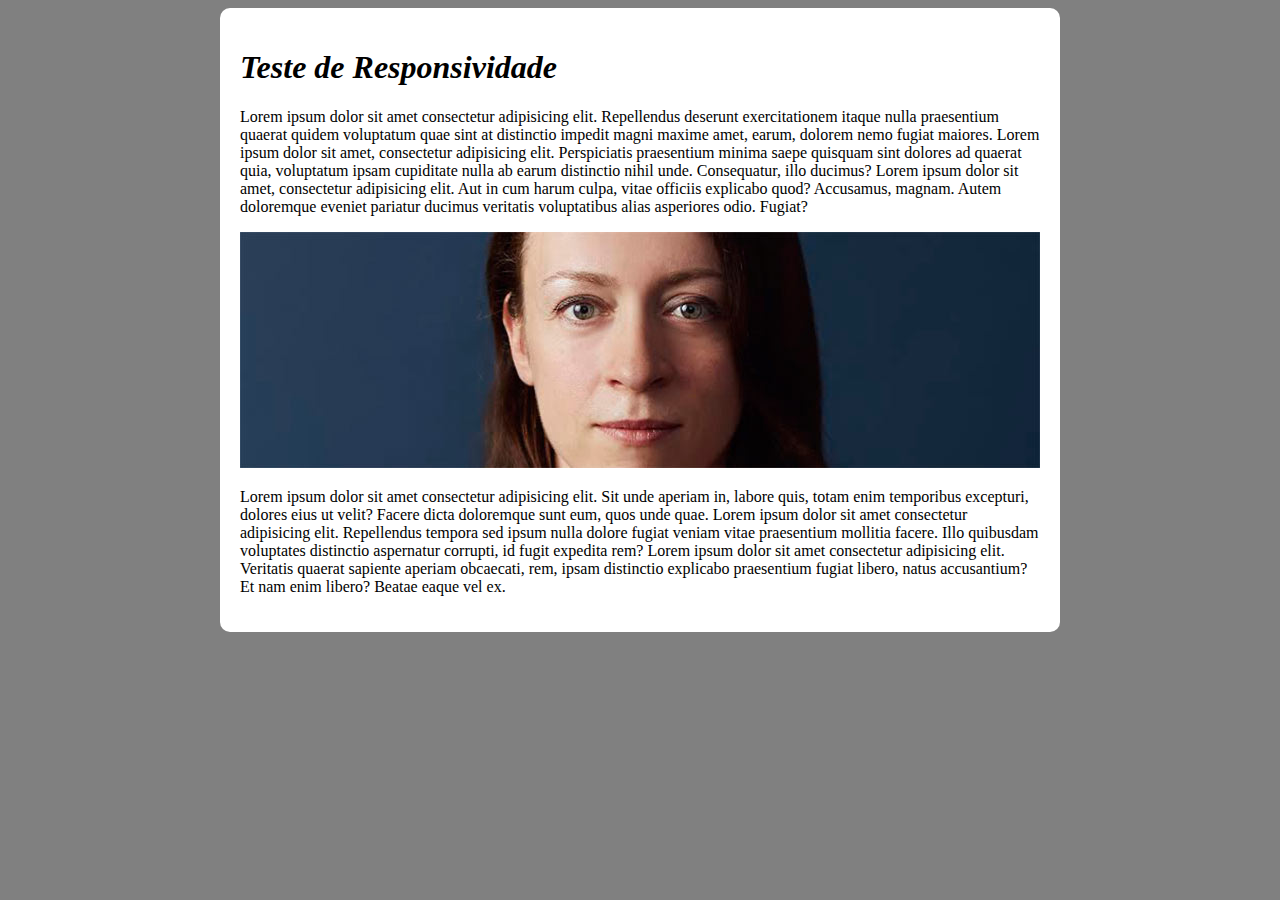
<file: index.html>
<!DOCTYPE html>
<html lang="pt-br">
<head>
    <meta charset="UTF-8">
    <meta http-equiv="X-UA-Compatible" content="IE=edge">
    <meta name="viewport" content="width=device-width, initial-scale=1.0">
    <title>Responsividade</title>
    <style>
        body{
            background-color: gray;
        }

        main{
            background-color: white;
            padding: 20px;
            border-radius: 10px;

            min-width: 320px;
            max-width: 800px;
            margin: auto;
        }
        h1{
            font-style: italic;
            font-weight: ;
        }
        img{
            width: 100%;
        }
    </style>
</head>
<body>
    <main>
        <h1>Teste de Responsividade</h1>
        <p>Lorem ipsum dolor sit amet consectetur adipisicing elit. Repellendus deserunt exercitationem itaque nulla praesentium quaerat quidem voluptatum quae sint at distinctio impedit magni maxime amet, earum, dolorem nemo fugiat maiores. Lorem ipsum dolor sit amet, consectetur adipisicing elit. Perspiciatis praesentium minima saepe quisquam sint dolores ad quaerat quia, voluptatum ipsam cupiditate nulla ab earum distinctio nihil unde. Consequatur, illo ducimus? Lorem ipsum dolor sit amet, consectetur adipisicing elit. Aut in cum harum culpa, vitae officiis explicabo quod? Accusamus, magnam. Autem doloremque eveniet pariatur ducimus veritatis voluptatibus alias asperiores odio. Fugiat?</p>
        <picture>
            <source media="(max-width: 667px)" srcset="pacote-projeto-d010/imagens/irina-blok-pq.jpg">
            <img src="pacote-projeto-d010/imagens/irina-blok.jpg" alt="">
        </picture>
        <p>Lorem ipsum dolor sit amet consectetur adipisicing elit. Sit unde aperiam in, labore quis, totam enim temporibus excepturi, dolores eius ut velit? Facere dicta doloremque sunt eum, quos unde quae. Lorem ipsum dolor sit amet consectetur adipisicing elit. Repellendus tempora sed ipsum nulla dolore fugiat veniam vitae praesentium mollitia facere. Illo quibusdam voluptates distinctio aspernatur corrupti, id fugit expedita rem? Lorem ipsum dolor sit amet consectetur adipisicing elit. Veritatis quaerat sapiente aperiam obcaecati, rem, ipsam distinctio explicabo praesentium fugiat libero, natus accusantium? Et nam enim libero? Beatae eaque vel ex.</p>
    </main>
</body>
</html>
</file>
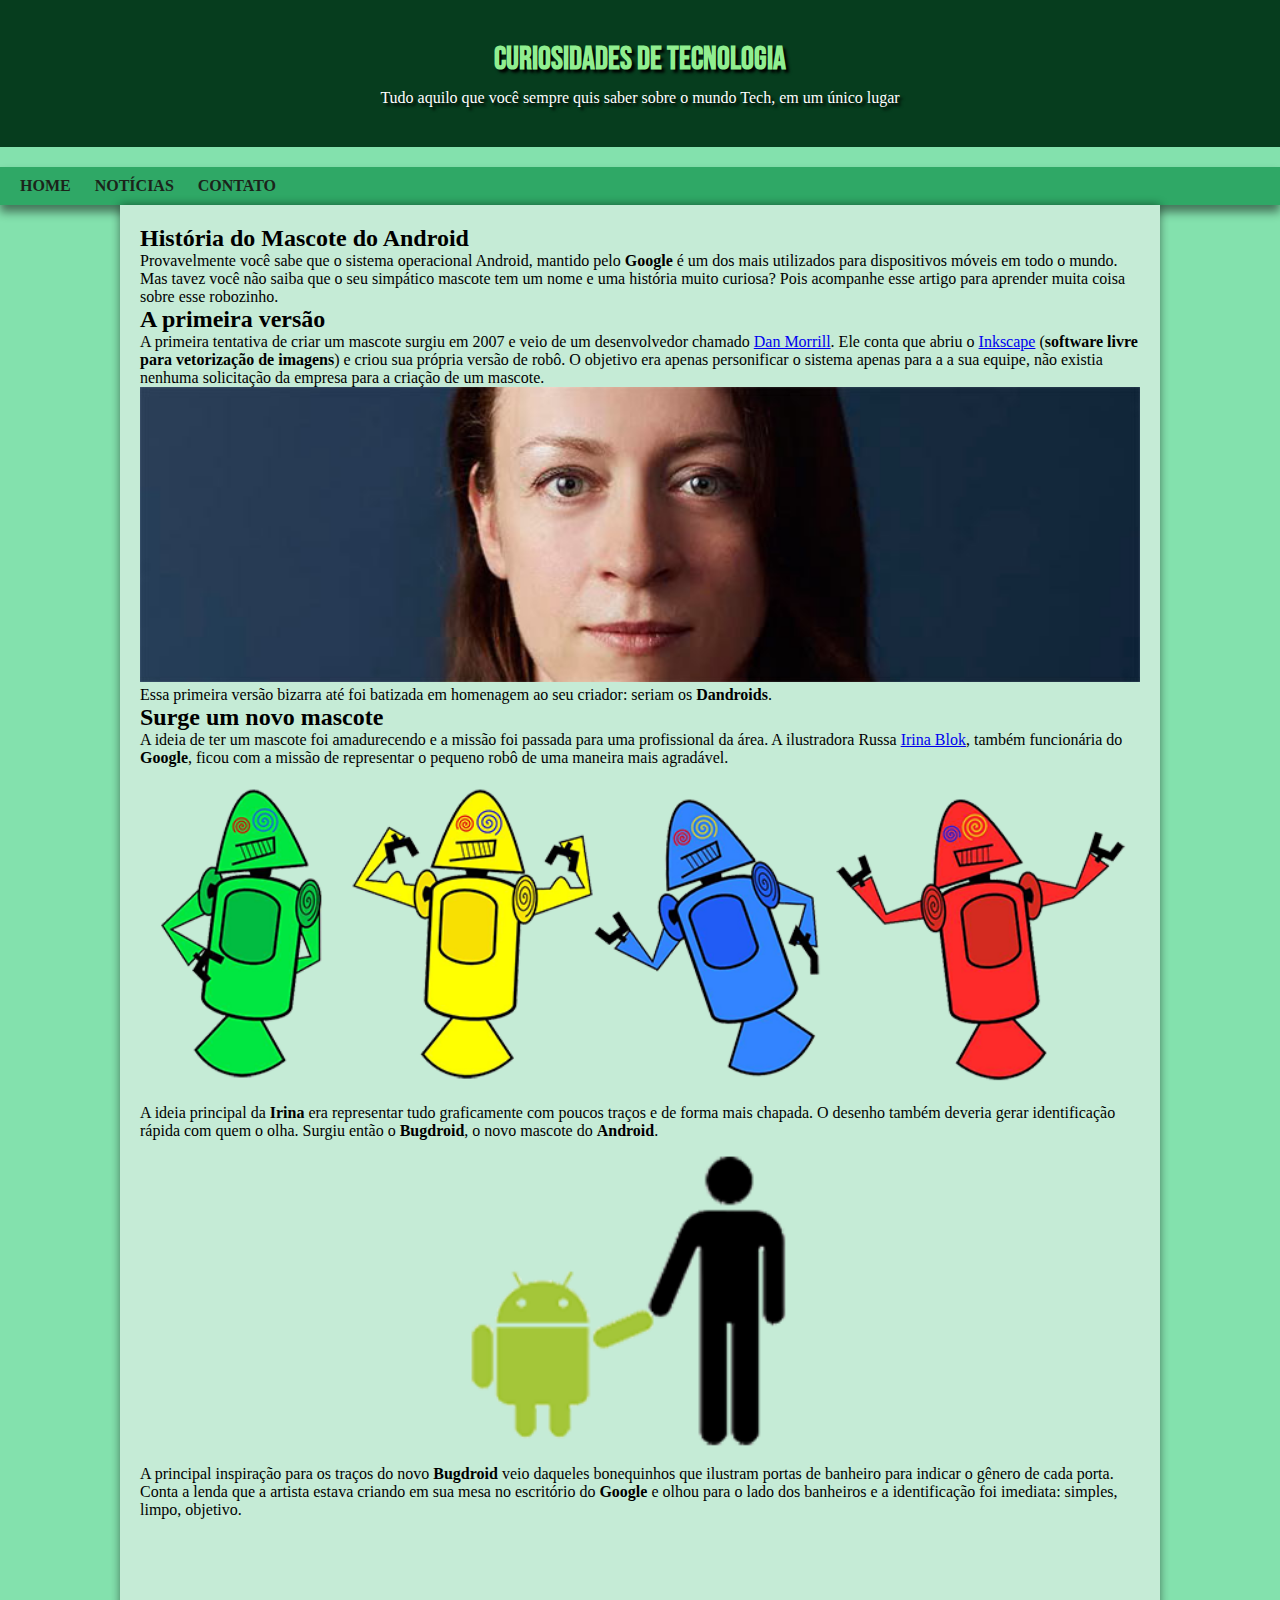
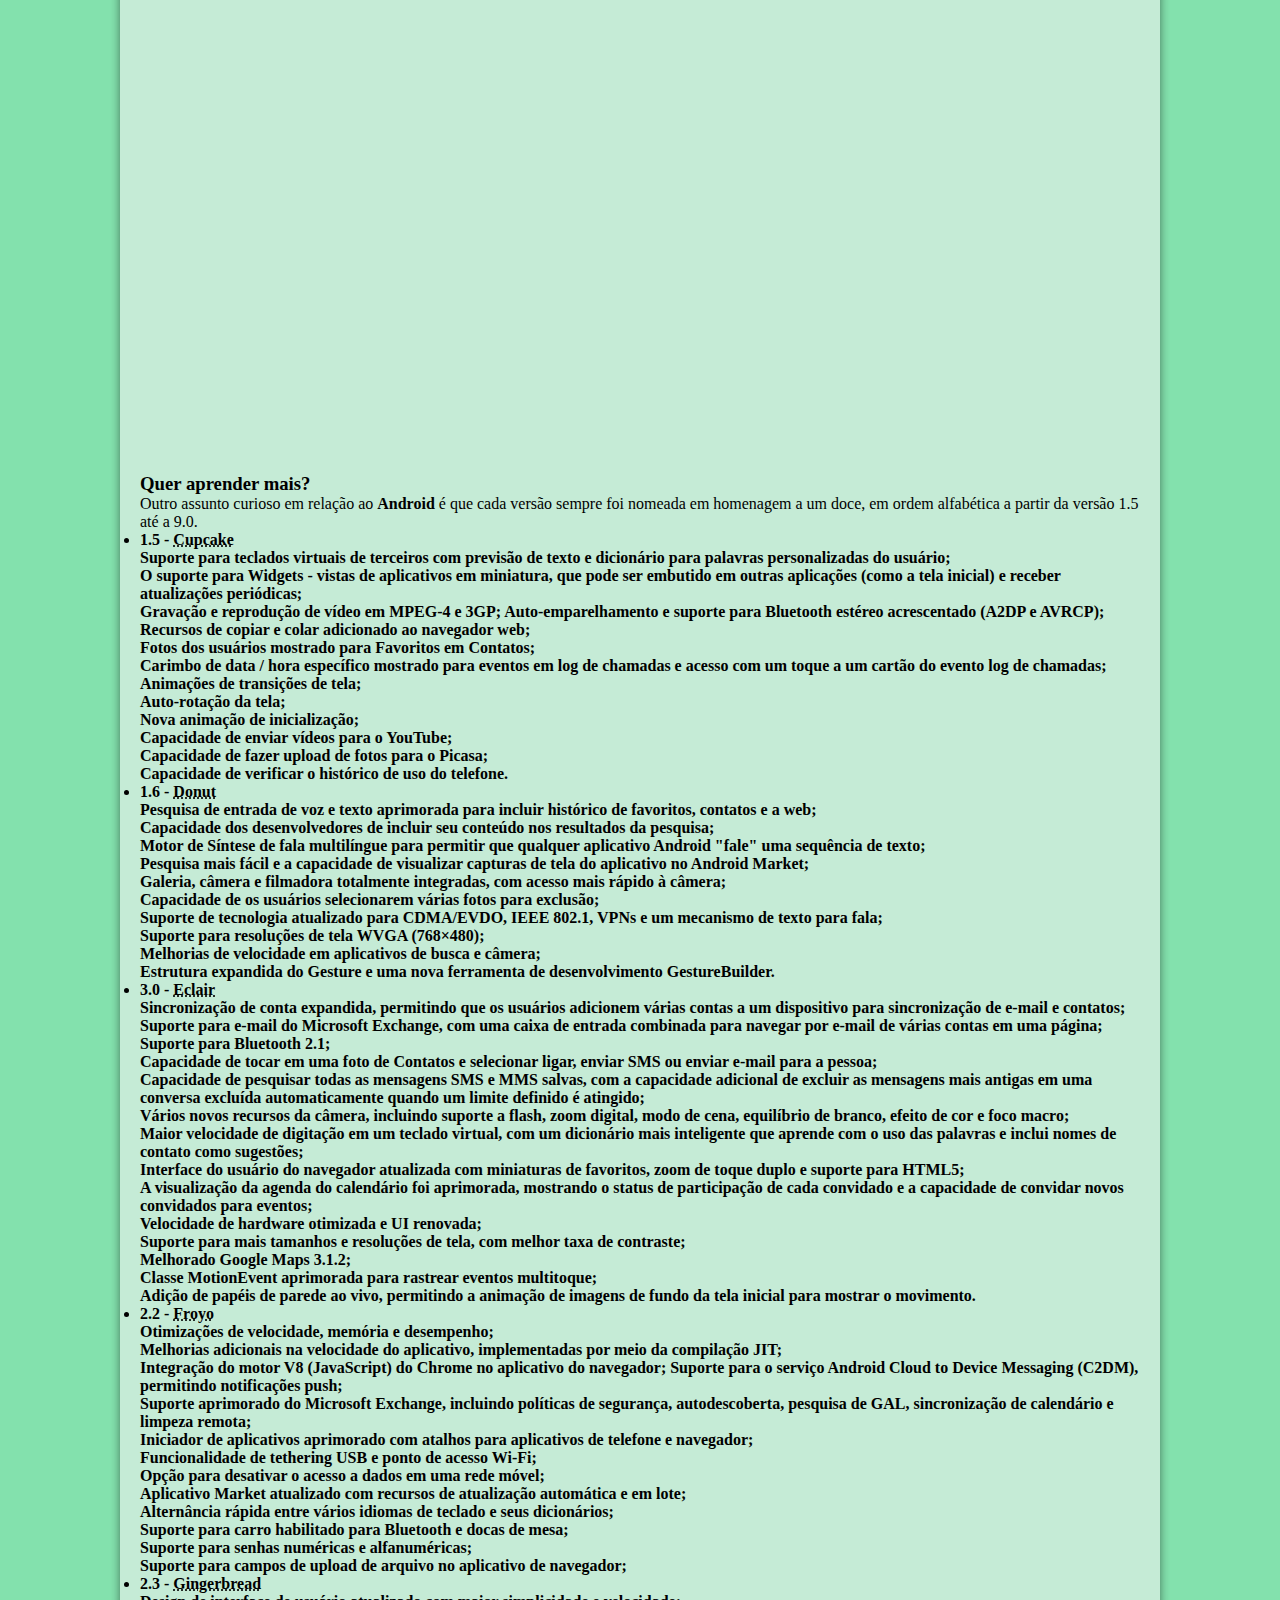
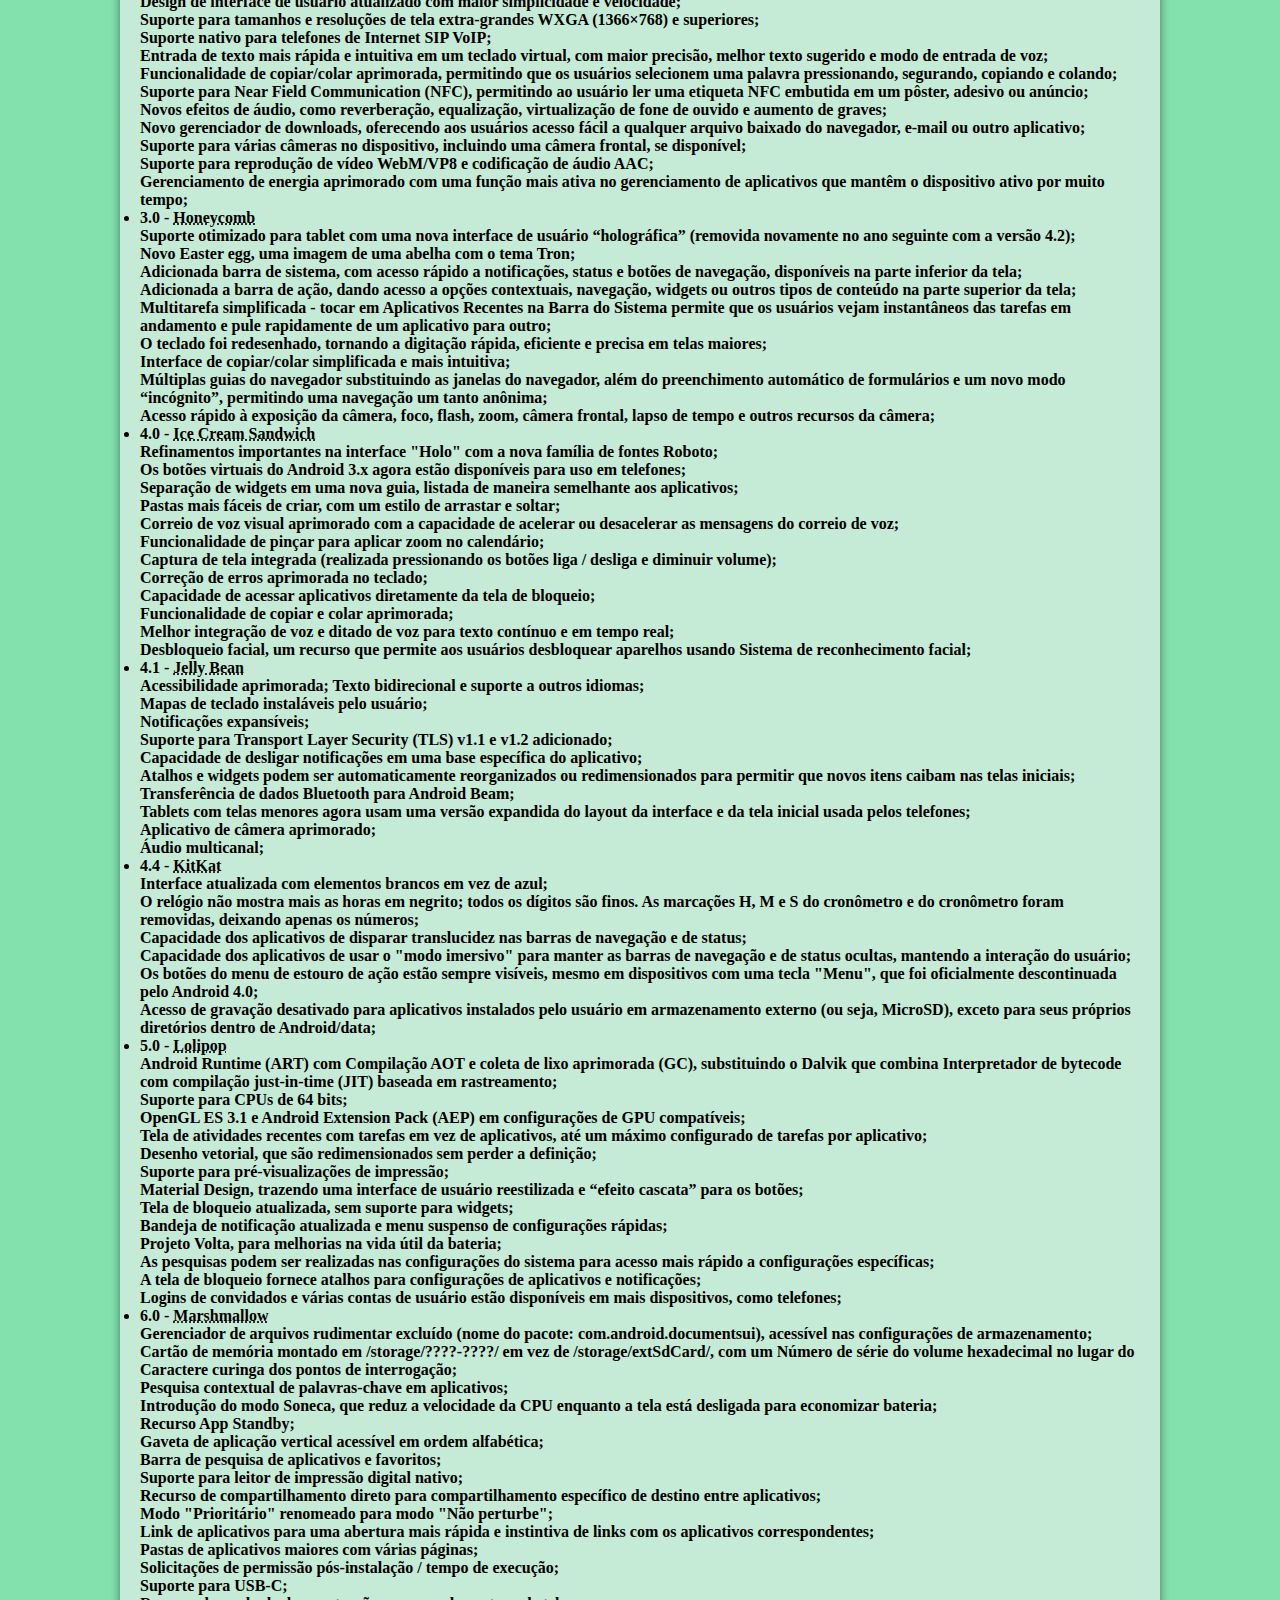
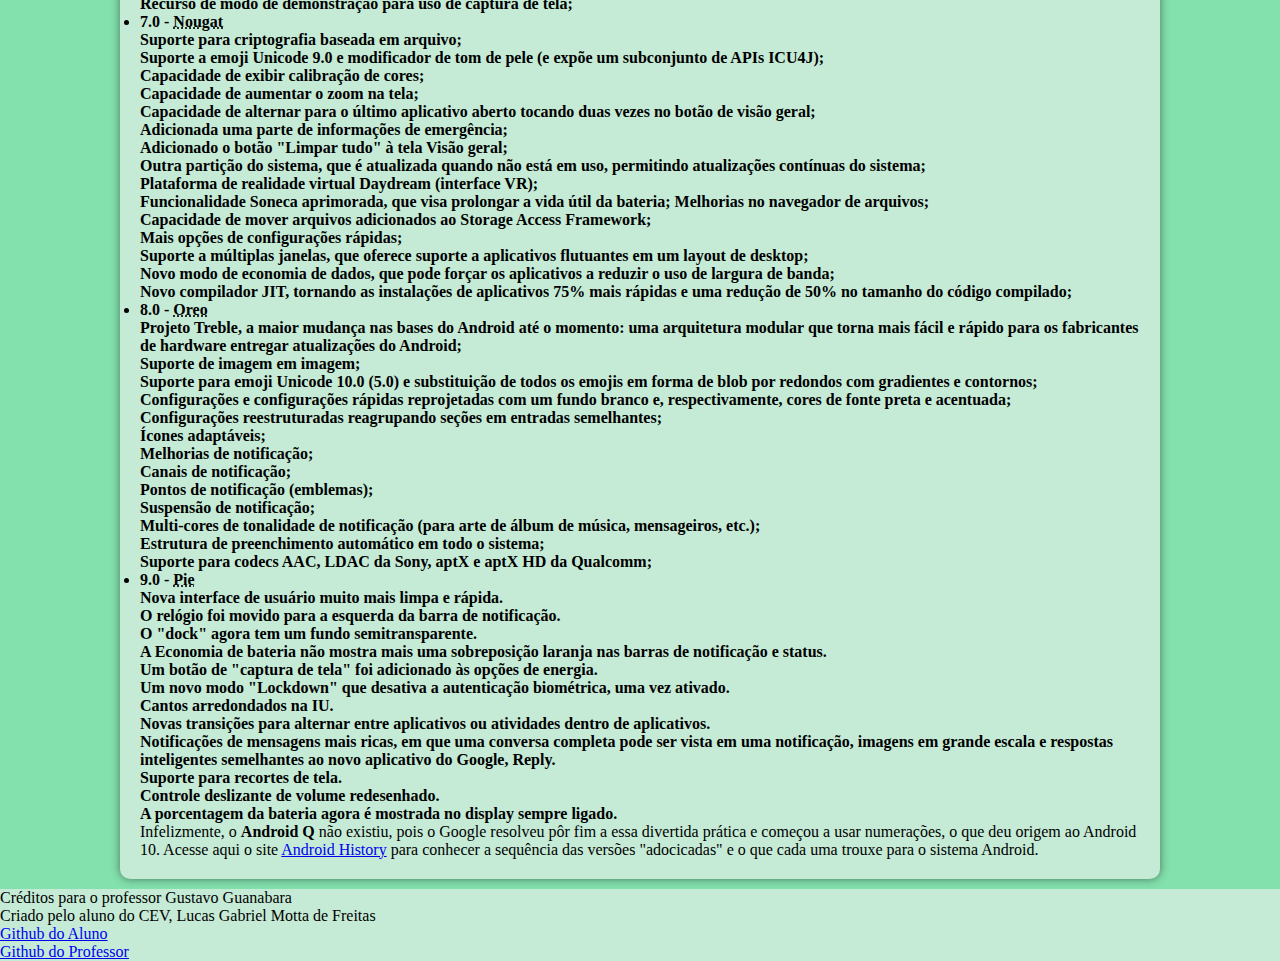
<file: pacote-projeto-d010/index.html>
<!DOCTYPE html>
<html lang="en">
<head>
    <meta charset="UTF-8">
    <meta http-equiv="X-UA-Compatible" content="IE=edge">
    <meta name="viewport" content="width=device-width, initial-scale=1.0">
    <link rel="shortcut icon" href="imagens/favicon.ico" type="image/x-icon">
    <title>Surgimento do Mascote do Android</title>
    <link rel="stylesheet" href="android.css">
</head>
<body>
    <header>
        <h1>Curiosidades de Tecnologia</h1>
        <p>Tudo aquilo que você sempre quis saber sobre o mundo Tech, em um único lugar</p>
    </header>
    <nav>
        <a href="#">HOME</a>
        <a href="#">NOTÍCIAS</a>
        <a href="#">CONTATO</a>
    </nav>
    <main>
        <article>
            <h2>História do Mascote do Android</h2>
            <p>Provavelmente você sabe que o sistema operacional Android, mantido pelo <strong>Google</strong> é um dos mais utilizados para dispositivos móveis em todo o mundo. Mas tavez você não saiba que o seu simpático mascote tem um nome e uma história muito curiosa? Pois acompanhe esse artigo para aprender muita coisa sobre esse robozinho.</p>
            <h2>A primeira versão</h2>
            <p>A primeira tentativa de criar um mascote surgiu em 2007 e veio de um desenvolvedor chamado <a href="https://androidcommunity.com/dan-morrill-shows-us-the-android-mascot-that-almost-was-20130103/" target="_blank" >Dan Morrill</a>. Ele conta que abriu o <a href="https://inkscape.org/pt-br/" target="_blank">Inkscape</a> (<strong>software livre para vetorização de imagens</strong>) e criou sua própria versão de robô. O objetivo era apenas personificar o sistema apenas para a a sua equipe, não existia nenhuma solicitação da empresa para a criação de um mascote.</p>
            <picture>
                <source media="(max-width: 575px)" srcset="imagens/irina-blok-pq.jpg">
                <img src="imagens/irina-blok.jpg" alt="Irina Blok, criadora do mascote do Android">
            </picture>
            <p>Essa primeira versão bizarra até foi batizada em homenagem ao seu criador: seriam os <strong>Dandroids</strong>.
            </p>
            <h2>Surge um novo mascote</h2>
            <p>A ideia de ter um mascote foi amadurecendo e a missão foi passada para uma profissional da área. A ilustradora Russa <a href="https://www.irinablok.com/" target="_blank">Irina Blok</a>, também funcionária do <strong>Google</strong>, ficou com a missão de representar o pequeno robô de uma maneira mais agradável.</p>

            <picture>
                <source media="(max-width: 575px)" srcset="imagens/dan-droids-pq.png">
                <img src="imagens/dan-droids.png" alt="Mascote do Android">
            </picture>

            <p>A ideia principal da <strong>Irina</strong> era representar tudo graficamente com poucos traços e de forma mais chapada. O desenho também deveria gerar identificação rápida com quem o olha. Surgiu então o <strong>Bugdroid</strong>, o novo mascote do <strong>Android</strong>.
            <img src="imagens/bugdroid.png" alt="Mascote do Android" class="pq">
            <p>A principal inspiração para os traços do novo <strong>Bugdroid</strong> veio daqueles bonequinhos que ilustram portas de banheiro para indicar o gênero de cada porta. Conta a lenda que a artista estava criando em sua mesa no escritório do <strong>Google</strong> e olhou para o lado dos banheiros e a identificação foi imediata: simples, limpo, objetivo.</p>
            <div class="video">
                <iframe width="850" height="550" src="https://www.youtube.com/embed/l2UDgpLz20M" title="YouTube video player" frameborder="0" allow="accelerometer; autoplay; clipboard-write; encrypted-media; gyroscope; picture-in-picture" allowfullscreen>
                </iframe>
            </div>
            <p>
            </article>
            <aside>
            <h3>Quer aprender mais? </h3>
            <p>Outro assunto curioso em relação ao <strong>Android</strong> é que cada versão sempre foi nomeada em homenagem a um doce, em ordem alfabética a partir da versão 1.5 até a 9.0.</p>
            <strong>
                <ul type="">
                    <li>1.5 - <abbr title="Bolo de copo">Cupcake</abbr></li>
                    <p>Suporte para teclados virtuais de terceiros com previsão de texto e dicionário para palavras personalizadas do usuário;<br>
                    O suporte para Widgets - vistas de aplicativos em miniatura, que pode ser embutido em outras aplicações (como a tela inicial) e receber atualizações periódicas;<br>
                    Gravação e reprodução de vídeo em MPEG-4 e 3GP;
                    Auto-emparelhamento e suporte para Bluetooth estéreo acrescentado (A2DP e AVRCP);<br>
                    Recursos de copiar e colar adicionado ao navegador web;<br>
                    Fotos dos usuários mostrado para Favoritos em Contatos;<br>
                    Carimbo de data / hora específico mostrado para eventos em log de chamadas e acesso com um toque a um cartão do evento log de chamadas;<br>
                    Animações de transições de tela;<br>
                    Auto-rotação da tela;<br>
                    Nova animação de inicialização;<br>
                    Capacidade de enviar vídeos para o YouTube;<br>
                    Capacidade de fazer upload de fotos para o Picasa;<br>
                    Capacidade de verificar o histórico de uso do telefone.</p>
                    <li>1.6 - <abbr title="Rosquinha">Donut</abbr></li>
                    <p>Pesquisa de entrada de voz e texto aprimorada para incluir histórico de favoritos, contatos e a web;<br>
                    Capacidade dos desenvolvedores de incluir seu conteúdo nos resultados da pesquisa;<br>
                    Motor de Síntese de fala multilíngue para permitir que qualquer aplicativo Android "fale" uma sequência de texto;<br>
                    Pesquisa mais fácil e a capacidade de visualizar capturas de tela do aplicativo no Android Market;<br>
                    Galeria, câmera e filmadora totalmente integradas, com acesso mais rápido à câmera;<br>
                    Capacidade de os usuários selecionarem várias fotos para exclusão;<br>
                    Suporte de tecnologia atualizado para CDMA/EVDO, IEEE 802.1, VPNs e um mecanismo de texto para fala;<br>
                    Suporte para resoluções de tela WVGA (768×480);<br>
                    Melhorias de velocidade em aplicativos de busca e câmera;<br>
                    Estrutura expandida do Gesture e uma nova ferramenta de desenvolvimento GestureBuilder.</p>
                    <li>3.0 - <abbr title="Bomba de Chocolate">Eclair</abbr></li>
                    <p>Sincronização de conta expandida, permitindo que os usuários adicionem várias contas a um dispositivo para sincronização de e-mail e contatos;<br>
                    Suporte para e-mail do Microsoft Exchange, com uma caixa de entrada combinada para navegar por e-mail de várias contas em uma página;<br>
                    Suporte para Bluetooth 2.1;<br>
                    Capacidade de tocar em uma foto de Contatos e selecionar ligar, enviar SMS ou enviar e-mail para a pessoa;<br>
                    Capacidade de pesquisar todas as mensagens SMS e MMS salvas, com a capacidade adicional de excluir as mensagens mais antigas em uma conversa excluída automaticamente quando um limite definido é atingido;<br>
                    Vários novos recursos da câmera, incluindo suporte a flash, zoom digital, modo de cena, equilíbrio de branco, efeito de cor e foco macro;<br>
                    Maior velocidade de digitação em um teclado virtual, com um dicionário mais inteligente que aprende com o uso das palavras e inclui nomes de contato como sugestões;<br>
                    Interface do usuário do navegador atualizada com miniaturas de favoritos, zoom de toque duplo e suporte para HTML5;<br>
                    A visualização da agenda do calendário foi aprimorada, mostrando o status de participação de cada convidado e a capacidade de convidar novos convidados para eventos;<br>
                    Velocidade de hardware otimizada e UI renovada;<br>
                    Suporte para mais tamanhos e resoluções de tela, com melhor taxa de contraste;<br>
                    Melhorado Google Maps 3.1.2;<br>
                    Classe MotionEvent aprimorada para rastrear eventos multitoque;<br>
                    Adição de papéis de parede ao vivo, permitindo a animação de imagens de fundo da tela inicial para mostrar o movimento.</p>
                    <li>2.2 - <abbr title="Iogurte Congelado">Froyo</abbr></li>
                    <p>Otimizações de velocidade, memória e desempenho;<br>
                    Melhorias adicionais na velocidade do aplicativo, implementadas por meio da compilação JIT;<br>
                    Integração do motor V8 (JavaScript) do Chrome no aplicativo do navegador;
                    Suporte para o serviço Android Cloud to Device Messaging (C2DM), permitindo notificações push;<br>
                    Suporte aprimorado do Microsoft Exchange, incluindo políticas de segurança, autodescoberta, pesquisa de GAL, sincronização de calendário e limpeza remota;<br>
                    Iniciador de aplicativos aprimorado com atalhos para aplicativos de telefone e navegador;<br>
                    Funcionalidade de tethering USB e ponto de acesso Wi-Fi;<br>
                    Opção para desativar o acesso a dados em uma rede móvel;<br>
                    Aplicativo Market atualizado com recursos de atualização automática e em lote; <br>
                    Alternância rápida entre vários idiomas de teclado e seus dicionários;<br>
                    Suporte para carro habilitado para Bluetooth e docas de mesa;<br>
                    Suporte para senhas numéricas e alfanuméricas;<br>
                    Suporte para campos de upload de arquivo no aplicativo de navegador;
                    </p>
                    <li>2.3 - <abbr title="Biscoito de Gengibre">Gingerbread</abbr></li>
                    <p>Design de interface de usuário atualizado com maior simplicidade e velocidade;<br>
                    Suporte para tamanhos e resoluções de tela extra-grandes WXGA (1366×768) e superiores;<br>
                    Suporte nativo para telefones de Internet SIP VoIP;<br>
                    Entrada de texto mais rápida e intuitiva em um teclado virtual, com maior precisão, melhor texto sugerido e modo de entrada de voz;<br>
                    Funcionalidade de copiar/colar aprimorada, permitindo que os usuários selecionem uma palavra pressionando, segurando, copiando e colando;<br>
                    Suporte para Near Field Communication (NFC), permitindo ao usuário ler uma etiqueta NFC embutida em um pôster, adesivo ou anúncio;<br>
                    Novos efeitos de áudio, como reverberação, equalização, virtualização de fone de ouvido e aumento de graves;<br>
                    Novo gerenciador de downloads, oferecendo aos usuários acesso fácil a qualquer arquivo baixado do navegador, e-mail ou outro aplicativo;<br>
                    Suporte para várias câmeras no dispositivo, incluindo uma câmera frontal, se disponível;<br>
                    Suporte para reprodução de vídeo WebM/VP8 e codificação de áudio AAC;<br>
                    Gerenciamento de energia aprimorado com uma função mais ativa no gerenciamento de aplicativos que mantêm o dispositivo ativo por muito tempo;</p>
                    <li>3.0 - <abbr title="Favo de Mel">Honeycomb</abbr></li><p>
                        Suporte otimizado para tablet com uma nova interface de usuário “holográfica” (removida novamente no ano seguinte com a versão 4.2);<br>
                        Novo Easter egg, uma imagem de uma abelha com o tema Tron;<br>
                        Adicionada barra de sistema, com acesso rápido a notificações, status e botões de navegação, disponíveis na parte inferior da tela;<br>
                        Adicionada a barra de ação, dando acesso a opções contextuais,
                        navegação, widgets ou outros tipos de conteúdo na parte superior da tela;<br>
                        Multitarefa simplificada - tocar em Aplicativos Recentes na Barra do Sistema permite que os usuários vejam instantâneos das tarefas em andamento e pule rapidamente de um aplicativo para outro;<br>
                        O teclado foi redesenhado, tornando a digitação rápida, eficiente e precisa em telas maiores;<br>
                        Interface de copiar/colar simplificada e mais intuitiva;<br>
                        Múltiplas guias do navegador substituindo as janelas do navegador, além do preenchimento automático de formulários e um novo modo “incógnito”, permitindo uma navegação um tanto anônima;<br>
                        Acesso rápido à exposição da câmera, foco, flash, zoom, câmera frontal, lapso de tempo e outros recursos da câmera;<br>
                    </p>
                    <LI>4.0 - <abbr title="Sanduiche de Sorvete">Ice Cream Sandwich</abbr></LI>
                    <p>Refinamentos importantes na interface "Holo" com a nova família de fontes Roboto;<br>
                    Os botões virtuais do Android 3.x agora estão disponíveis para uso em telefones;<br>
                    Separação de widgets em uma nova guia, listada de maneira semelhante aos aplicativos;<br>
                    Pastas mais fáceis de criar, com um estilo de arrastar e soltar;<br>
                    Correio de voz visual aprimorado com a capacidade de acelerar ou desacelerar as mensagens do correio de voz;<br>
                    Funcionalidade de pinçar para aplicar zoom no calendário;<br>
                    Captura de tela integrada (realizada pressionando os botões liga / desliga e diminuir volume);<br>
                    Correção de erros aprimorada no teclado;<br>
                    Capacidade de acessar aplicativos diretamente da tela de bloqueio;<br>
                    Funcionalidade de copiar e colar aprimorada;<br>
                    Melhor integração de voz e ditado de voz para texto contínuo e em tempo real;<br>
                    Desbloqueio facial, um recurso que permite aos usuários desbloquear aparelhos usando Sistema de reconhecimento facial;</p>
                    <LI>4.1 - <abbr title="Jujuba">Jelly Bean</abbr></LI>
                    <p>Acessibilidade aprimorada;
                    Texto bidirecional e suporte a outros idiomas;<br>
                    Mapas de teclado instaláveis ​​pelo usuário;<br>
                    Notificações expansíveis;<br>
                    Suporte para Transport Layer Security (TLS) v1.1 e v1.2 adicionado;<br>
                    Capacidade de desligar notificações em uma base específica do aplicativo;<br>
                    Atalhos e widgets podem ser automaticamente reorganizados ou redimensionados para permitir que novos itens caibam nas telas iniciais;<br>
                    Transferência de dados Bluetooth para Android Beam;<br>
                    Tablets com telas menores agora usam uma versão expandida do layout da interface e da tela inicial usada pelos telefones; <br>
                    Aplicativo de câmera aprimorado;<br>
                    Áudio multicanal;</p>
                    <li>4.4 - <abbr title="Kitkat">KitKat</abbr></li>
                    <p>Interface atualizada com elementos brancos em vez de azul;<br>
                    O relógio não mostra mais as horas em negrito; todos os dígitos são finos. As marcações H, M e S do cronômetro e do cronômetro foram removidas, deixando apenas os números; <br>
                    Capacidade dos aplicativos de disparar translucidez nas barras de navegação e de status;<br>
                    Capacidade dos aplicativos de usar o "modo imersivo" para manter as barras de navegação e de status ocultas, mantendo a interação do usuário;<br>
                    Os botões do menu de estouro de ação estão sempre visíveis, mesmo em dispositivos com uma tecla "Menu", que foi oficialmente descontinuada pelo Android 4.0;<br>
                    Acesso de gravação desativado para aplicativos instalados pelo usuário em armazenamento externo (ou seja, MicroSD), exceto para seus próprios diretórios dentro de Android/data;</p>
                    <li>5.0 - <abbr title="Pirulito">Lolipop</abbr></li>
                    <p>Android Runtime (ART) com Compilação AOT e coleta de lixo aprimorada (GC), substituindo o Dalvik que combina Interpretador de bytecode com compilação just-in-time (JIT) baseada em rastreamento;<br>
                    Suporte para CPUs de 64 bits;<br>
                    OpenGL ES 3.1 e Android Extension Pack (AEP) em configurações de GPU compatíveis;<br>
                    Tela de atividades recentes com tarefas em vez de aplicativos, até um máximo configurado de tarefas por aplicativo;<br>
                    Desenho vetorial, que são redimensionados sem perder a definição;<br>
                    Suporte para pré-visualizações de impressão;<br>
                    Material Design, trazendo uma interface de usuário reestilizada e “efeito cascata” para os botões;<br>
                    Tela de bloqueio atualizada, sem suporte para widgets;<br>
                    Bandeja de notificação atualizada e menu suspenso de configurações rápidas;<br>
                    Projeto Volta, para melhorias na vida útil da bateria;<br>
                    As pesquisas podem ser realizadas nas configurações do sistema para acesso mais rápido a configurações específicas;<br>
                    A tela de bloqueio fornece atalhos para configurações de aplicativos e notificações;<br>
                    Logins de convidados e várias contas de usuário estão disponíveis em mais dispositivos, como telefones;
                    </p>
                    <li>6.0 - <abbr title="Marshmallow">Marshmallow</abbr></li>
                    <p>Gerenciador de arquivos rudimentar excluído (nome do pacote: com.android.documentsui), acessível nas configurações de armazenamento;<br>
                    Cartão de memória montado em /storage/????-????/ em vez de /storage/extSdCard/, com um Número de série do volume hexadecimal no lugar do Caractere curinga dos pontos de interrogação;<br>
                    Pesquisa contextual de palavras-chave em aplicativos;<br>
                    Introdução do modo Soneca, que reduz a velocidade da CPU enquanto a tela está desligada para economizar bateria;<br>
                    Recurso App Standby;<br>
                    Gaveta de aplicação vertical acessível em ordem alfabética;<br>
                    Barra de pesquisa de aplicativos e favoritos;<br>
                    Suporte para leitor de impressão digital nativo;<br>
                    Recurso de compartilhamento direto para compartilhamento específico de destino entre aplicativos;<br>
                    Modo "Prioritário" renomeado para modo "Não perturbe";<br>
                    Link de aplicativos para uma abertura mais rápida e instintiva de links com os aplicativos correspondentes;<br>
                    Pastas de aplicativos maiores com várias páginas;<br>
                    Solicitações de permissão pós-instalação / tempo de execução;<br>
                    Suporte para USB-C;<br>
                    Recurso de modo de demonstração para uso de captura de tela;</p>
                    <li>7.0 - <abbr title="Torrone">Nougat</abbr></li>
                    <p>Suporte para criptografia baseada em arquivo;<br>
                    Suporte a emoji Unicode 9.0 e modificador de tom de pele (e expõe um subconjunto de APIs ICU4J);<br>
                    Capacidade de exibir calibração de cores;<br>
                    Capacidade de aumentar o zoom na tela;<br>
                    Capacidade de alternar para o último aplicativo aberto tocando duas vezes no botão de visão geral;<br>
                    Adicionada uma parte de informações de emergência;<br>
                    Adicionado o botão "Limpar tudo" à tela Visão geral;<br>
                    Outra partição do sistema, que é atualizada quando não está em uso, permitindo atualizações contínuas do sistema;<br>
                    Plataforma de realidade virtual Daydream (interface VR);<br>
                    Funcionalidade Soneca aprimorada, que visa prolongar a vida útil da bateria;
                    Melhorias no navegador de arquivos;<br>
                    Capacidade de mover arquivos adicionados ao Storage Access Framework;<br>
                    Mais opções de configurações rápidas;<br>
                    Suporte a múltiplas janelas, que oferece suporte a aplicativos flutuantes em um layout de desktop;<br>
                    Novo modo de economia de dados, que pode forçar os aplicativos a reduzir o uso de largura de banda;<br>
                    Novo compilador JIT, tornando as instalações de aplicativos 75% mais rápidas e uma redução de 50% no tamanho do código compilado;</p>
                    <li>8.0 - <abbr title="Bolacha">Oreo</abbr></li>
                    <p>Projeto Treble, a maior mudança nas bases do Android até o momento: uma arquitetura modular que torna mais fácil e rápido para os fabricantes de hardware entregar atualizações do Android;<br>
                    Suporte de imagem em imagem;<br>
                    Suporte para emoji Unicode 10.0 (5.0) e substituição de todos os emojis em forma de blob por redondos com gradientes e contornos;<br>
                    Configurações e configurações rápidas reprojetadas com um fundo branco e, respectivamente, cores de fonte preta e acentuada;<br>
                    Configurações reestruturadas reagrupando seções em entradas semelhantes;<br>
                    Ícones adaptáveis;<br>
                    Melhorias de notificação;<br>
                    Canais de notificação;<br>
                    Pontos de notificação (emblemas);<br>
                    Suspensão de notificação;<br>
                    Multi-cores de tonalidade de notificação (para arte de álbum de música, mensageiros, etc.); <br>
                    Estrutura de preenchimento automático em todo o sistema;<br>
                    Suporte para codecs AAC, LDAC da Sony, aptX e aptX HD da Qualcomm;</p>
                    <li>9.0 - <abbr title="Torta">Pie</abbr></li>
                    <p>Nova interface de usuário muito mais limpa e rápida. <br>
                    O relógio foi movido para a esquerda da barra de notificação. <br>
                    O "dock" agora tem um fundo semitransparente. <br>
                    A Economia de bateria não mostra mais uma sobreposição laranja nas barras de notificação e status. <br>
                    Um botão de "captura de tela" foi adicionado às opções de energia. <br>
                    Um novo modo "Lockdown" que desativa a autenticação biométrica, uma vez ativado. <br>
                    Cantos arredondados na IU. <br>
                    Novas transições para alternar entre aplicativos ou atividades dentro de aplicativos. <br>
                    Notificações de mensagens mais ricas, em que uma conversa completa pode ser vista em uma notificação, imagens em grande escala e respostas inteligentes semelhantes ao novo aplicativo do Google, Reply. <br>
                    Suporte para recortes de tela. <br>
                    Controle deslizante de volume redesenhado. <br>
                    A porcentagem da bateria agora é mostrada no display sempre ligado.</p>
                </ul>
            </strong>
            <p>
                Infelizmente, o <strong>Android Q</strong> não existiu, pois o Google resolveu pôr fim a essa divertida prática e começou a usar numerações, o que deu origem ao Android 10.
                Acesse aqui o site <a href="https://www.android.com/"target="_blank">Android History</a> para conhecer a sequência das versões "adocicadas" e o que cada uma trouxe para o sistema Android. <br>
            </p>
        </aside>
    </main>
    <footer>
        Créditos para o professor Gustavo Guanabara</a><br>
        Criado pelo aluno do CEV, Lucas Gabriel Motta de Freitas</a><br>
        <a href="https://github.com/lucassmtt" target="_blank">Github do Aluno</a><br>
        <a href="https://github.com/gustavoguanabara" target="_blank">Github do Professor</a>
    </footer>
    <script src="android.js"></script>
</body>
</html>
</file>
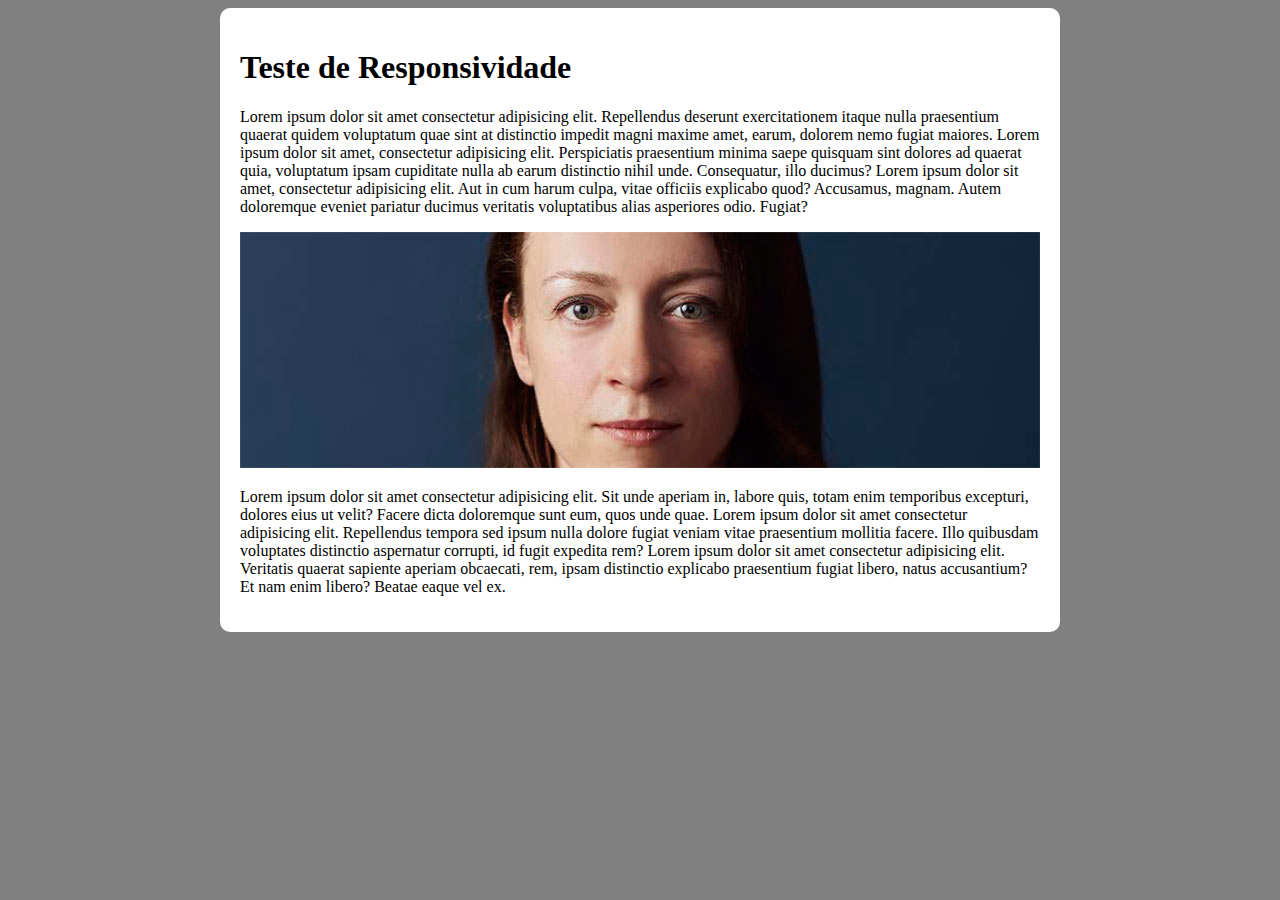
<file: resposive.html>
<!DOCTYPE html>
<html lang="pt-br">
<head>
    <meta charset="UTF-8">
    <meta http-equiv="X-UA-Compatible" content="IE=edge">
    <meta name="viewport" content="width=device-width, initial-scale=1.0">
    <title>Responsividade</title>
    <style>
        body{
            background-color: gray;
        }

        main{
            background-color: white;
            padding: 20px;
            border-radius: 10px;

            min-width: 320px;
            max-width: 800px;
            margin: auto;
        }

        img{
            width: 100%;
        }
    </style>
</head>
<body>
    <main>
        <h1>Teste de Responsividade</h1>
        <p>Lorem ipsum dolor sit amet consectetur adipisicing elit. Repellendus deserunt exercitationem itaque nulla praesentium quaerat quidem voluptatum quae sint at distinctio impedit magni maxime amet, earum, dolorem nemo fugiat maiores. Lorem ipsum dolor sit amet, consectetur adipisicing elit. Perspiciatis praesentium minima saepe quisquam sint dolores ad quaerat quia, voluptatum ipsam cupiditate nulla ab earum distinctio nihil unde. Consequatur, illo ducimus? Lorem ipsum dolor sit amet, consectetur adipisicing elit. Aut in cum harum culpa, vitae officiis explicabo quod? Accusamus, magnam. Autem doloremque eveniet pariatur ducimus veritatis voluptatibus alias asperiores odio. Fugiat?</p>
        <picture>
            <source media="(max-width: 667px)" srcset="pacote-projeto-d010/imagens/irina-blok-pq.jpg">
            <img src="pacote-projeto-d010/imagens/irina-blok.jpg" alt="">
        </picture>
        <p>Lorem ipsum dolor sit amet consectetur adipisicing elit. Sit unde aperiam in, labore quis, totam enim temporibus excepturi, dolores eius ut velit? Facere dicta doloremque sunt eum, quos unde quae. Lorem ipsum dolor sit amet consectetur adipisicing elit. Repellendus tempora sed ipsum nulla dolore fugiat veniam vitae praesentium mollitia facere. Illo quibusdam voluptates distinctio aspernatur corrupti, id fugit expedita rem? Lorem ipsum dolor sit amet consectetur adipisicing elit. Veritatis quaerat sapiente aperiam obcaecati, rem, ipsam distinctio explicabo praesentium fugiat libero, natus accusantium? Et nam enim libero? Beatae eaque vel ex.</p>
    </main>
</body>
</html>
</file>
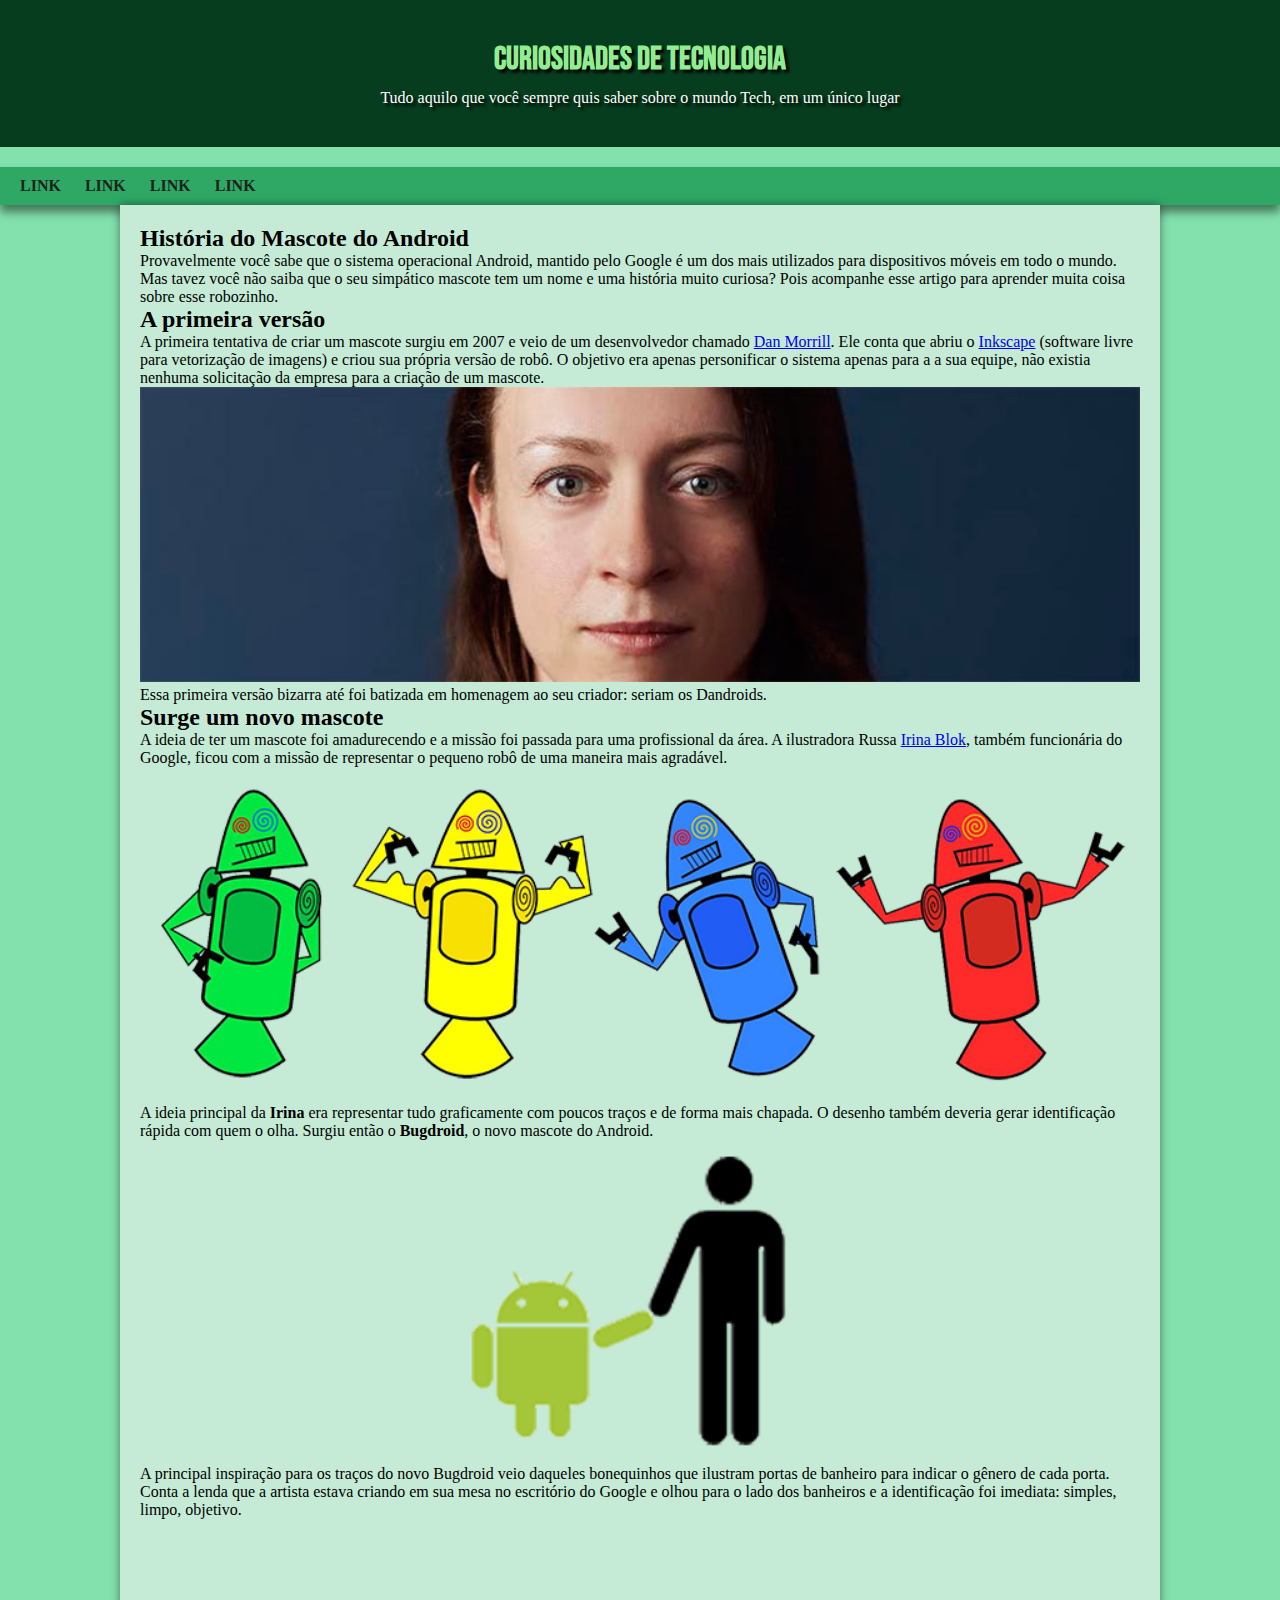
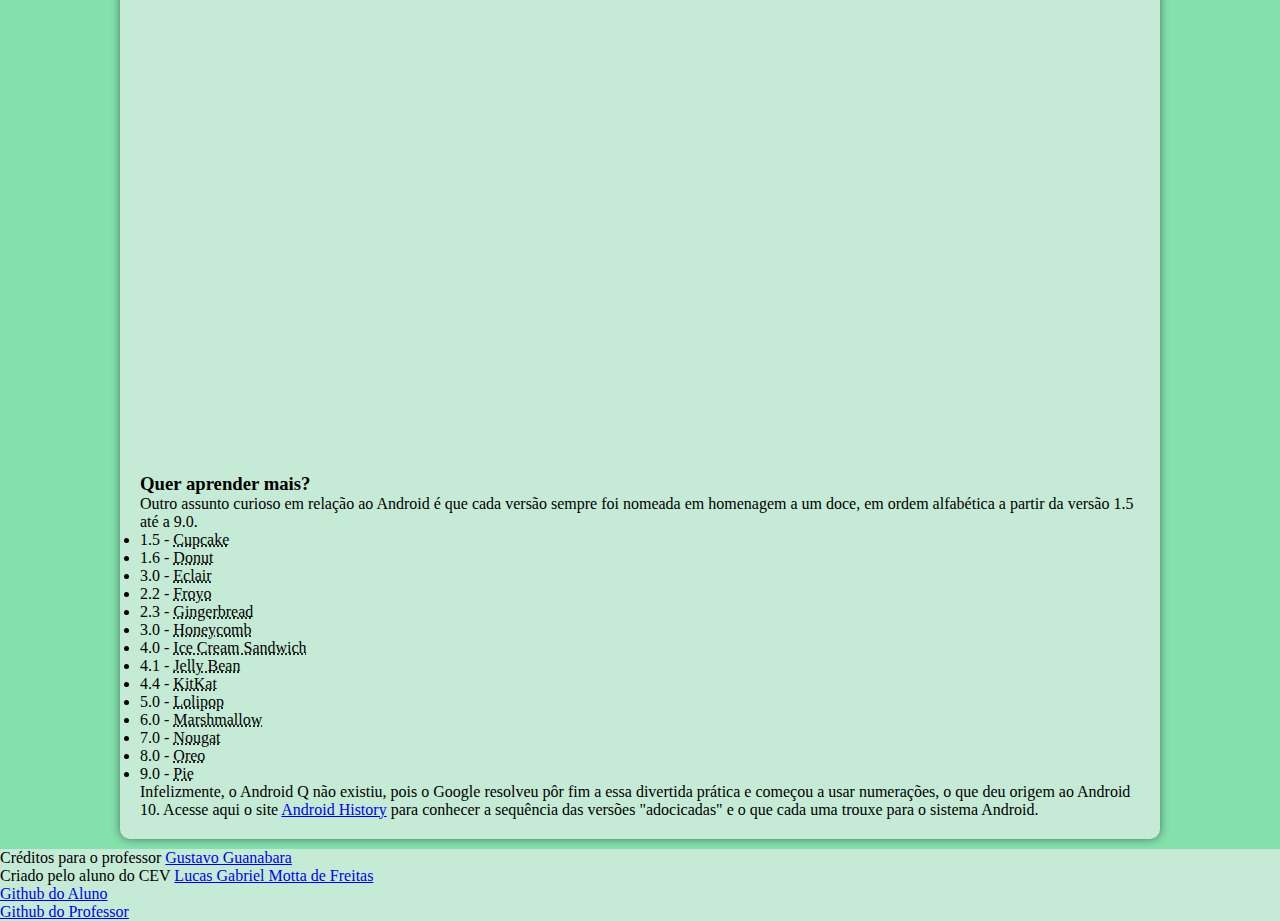
<file: pacote-projeto-d010/android.html>
<!DOCTYPE html>
<html lang="en">
<head>
    <meta charset="UTF-8">
    <meta http-equiv="X-UA-Compatible" content="IE=edge">
    <meta name="viewport" content="width=device-width, initial-scale=1.0">
    <link rel="shortcut icon" href="imagens/favicon.ico" type="image/x-icon">
    <title>Surgimento do Mascote do Android</title>
    <link rel="stylesheet" href="android.css">
</head>
<body>
    <header>
        <h1>Curiosidades de Tecnologia</h1>
        <p>Tudo aquilo que você sempre quis saber sobre o mundo Tech, em um único lugar</p>
    </header>
    <nav>
        <a href="#">LINK</a>
        <a href="#">LINK</a>
        <a href="#">LINK</a>
        <a href="#">LINK</a>
    </nav>
    <main>
        <article>
            <h2>História do Mascote do Android</h2>
            <p>Provavelmente você sabe que o sistema operacional Android, mantido pelo Google é um dos mais utilizados para dispositivos móveis em todo o mundo. Mas tavez você não saiba que o seu simpático mascote tem um nome e uma história muito curiosa? Pois acompanhe esse artigo para aprender muita coisa sobre esse robozinho.</p>
            <h2>A primeira versão</h2>
            <p>A primeira tentativa de criar um mascote surgiu em 2007 e veio de um desenvolvedor chamado <a href="https://androidcommunity.com/dan-morrill-shows-us-the-android-mascot-that-almost-was-20130103/" target="_blank" >Dan Morrill</a>. Ele conta que abriu o <a href="https://inkscape.org/pt-br/" target="_blank">Inkscape</a> (software livre para vetorização de imagens) e criou sua própria versão de robô. O objetivo era apenas personificar o sistema apenas para a a sua equipe, não existia nenhuma solicitação da empresa para a criação de um mascote.</p>
            <picture>
                <source media="(max-width: 575px)" srcset="imagens/irina-blok-pq.jpg">
                <img src="imagens/irina-blok.jpg" alt="Irina Blok, criadora do mascote do Android">
            </picture>
            <p>Essa primeira versão bizarra até foi batizada em homenagem ao seu criador: seriam os Dandroids.
            </p>
            <h2>Surge um novo mascote</h2>
            <p>A ideia de ter um mascote foi amadurecendo e a missão foi passada para uma profissional da área. A ilustradora Russa <a href="https://www.irinablok.com/" target="_blank">Irina Blok</a>, também funcionária do Google, ficou com a missão de representar o pequeno robô de uma maneira mais agradável.</p>

            <picture>
                <source media="(max-width: 575px)" srcset="imagens/dan-droids-pq.png">
                <img src="imagens/dan-droids.png" alt="Mascote do Android">
            </picture>

            <p>A ideia principal da <strong>Irina</strong> era representar tudo graficamente com poucos traços e de forma mais chapada. O desenho também deveria gerar identificação rápida com quem o olha. Surgiu então o <strong>Bugdroid</strong>, o novo mascote do Android.
            <img src="imagens/bugdroid.png" alt="Mascote do Android" class="pq">
            <p>A principal inspiração para os traços do novo Bugdroid veio daqueles bonequinhos que ilustram portas de banheiro para indicar o gênero de cada porta. Conta a lenda que a artista estava criando em sua mesa no escritório do Google e olhou para o lado dos banheiros e a identificação foi imediata: simples, limpo, objetivo.</p>
            <iframe width="850" height="550" src="https://www.youtube.com/embed/l2UDgpLz20M" title="YouTube video player" frameborder="0" allow="accelerometer; autoplay; clipboard-write; encrypted-media; gyroscope; picture-in-picture" allowfullscreen></iframe>
            <p>
            <h3>Quer aprender mais? </h3>
            <p>Outro assunto curioso em relação ao Android é que cada versão sempre foi nomeada em homenagem a um doce, em ordem alfabética a partir da versão 1.5 até a 9.0.</p>
            <ul type="">
                <li>1.5 - <abbr title="Bolo de copo">Cupcake</abbr></li>
                <li>1.6 - <abbr title="Rosquinha">Donut</abbr></li>
                <li>3.0 - <abbr title="Bomba de Chocolate">Eclair</abbr></li>
                <li>2.2 - <abbr title="Iogurte Congelado">Froyo</abbr></li>
                <li>2.3 - <abbr title="Biscoito de Gengibre">Gingerbread</abbr></li>
                <li>3.0 - <abbr title="Favo de Mel">Honeycomb</abbr></li>
                <LI>4.0 - <abbr title="Sanduiche de Sorvete">Ice Cream Sandwich</abbr></LI>
                <LI>4.1 - <abbr title="Jujuba">Jelly Bean</abbr></LI>
                <li>4.4 - <abbr title="Kitkat">KitKat</abbr></li>
                <li>5.0 - <abbr title="Pirulito">Lolipop</abbr></li>
                <li>6.0 - <abbr title="Marshmallow">Marshmallow</abbr></li>
                <li>7.0 - <abbr title="Torrone">Nougat</abbr></li>
                <li>8.0 - <abbr title="Bolacha">Oreo</abbr></li>
                <li>9.0 - <abbr title="Torta">Pie</abbr></li>
            </ul>
            <p>
                Infelizmente, o Android Q não existiu, pois o Google resolveu pôr fim a essa divertida prática e começou a usar numerações, o que deu origem ao Android 10.
                Acesse aqui o site <a href="https://www.android.com/"target="_blank">Android History</a> para conhecer a sequência das versões "adocicadas" e o que cada uma trouxe para o sistema Android. <br>
            </p>
        </article>
    </main>
    <footer>
        Créditos para o professor <a href="https://instragram.com/gustavoguanabara" target="_blank">Gustavo Guanabara</a><br>
        Criado pelo aluno do CEV <a href="https://instagram.com/lucass.mtt" target="_blank">Lucas Gabriel Motta de Freitas</a><br>
        <a href="https://github.com/lucassmtt" target="_blank">Github do Aluno</a><br>
        <a href="https://github.com/gustavoguanabara" target="_blank">Github do Professor</a>
    </footer>
    <script src="android.js"></script>
</body>
</html>
</file>
<file: pacote-projeto-d010/android.css>
@charset "UTF-8";

@import url('https://fonts.googleapis.com/css2?family=Alkalami&family=Bebas+Neue&display=swap');

@font-face {
    font-family: 'Android';
    src: url('fontes/idroid.otf') format('opentype');
    font-weight: normal;
}
:root{
    --cor0 :#c5ebd6;
    --cor1 :#83e1ad;
    --cor2 :#3ddc84;
    --cor3 :#2fa866;
    --cor4 :#1a5c37;
    --cor5 :#063d1e;
    
    --fontepadrao: Arial, Verdana, Helvetica, sans-serif;
    --fontedestaque: 'Bebas Neue';
    --fonteandroid: 'Android','Arial'
}

*{
    margin: 0px;
    padding: 0px;
}

body{
    background-color: var(--cor1);
}

header{
    background-color: var(--cor5);
    min-height: 10px;
    text-align: center;
    padding: 40px;
    margin-bottom: 20px;
}

header > h1{
    font-family:var(--fontedestaque);
    color: lightgreen;
    margin-bottom: 10px;
    text-shadow: 3px 3px 3px black;
}

header > p{
    color: white;
    text-shadow: 3px 3px 3px black;
}

nav{
    background-color: #2fa866;
    padding: 10px;
    box-shadow: 0px 7px 9px rgba(0, 0, 0, 0.479);
    
}

nav > a{
    color: rgb(27, 36, 26);
    padding: 10px;
    text-decoration: none;
    font-weight: bold;
    border-radius: 7px;
    transition-duration: .5s;
}

nav > a:hover{
    background-color:var(--cor1);
    color: var(--cor5);
}

main{
    background-color: var(--cor0);
    min-width: 300px;
    max-width: 1000px;
    margin: auto;
    padding: 20px;
    box-shadow: 0px 0px 10px rgba(0, 0, 0, 0.473);
    margin-bottom: 10px;
    border-bottom-left-radius: 10px;
    border-bottom-right-radius: 10px;
}

main img{
    width: 100%;
}

main img.pq{
    width: 50%;
    display: block;
    margin: auto;
}

article{

}

footer{
    background-color: var(--cor0);
    display: block;
    margin:auto;
}
</file>
